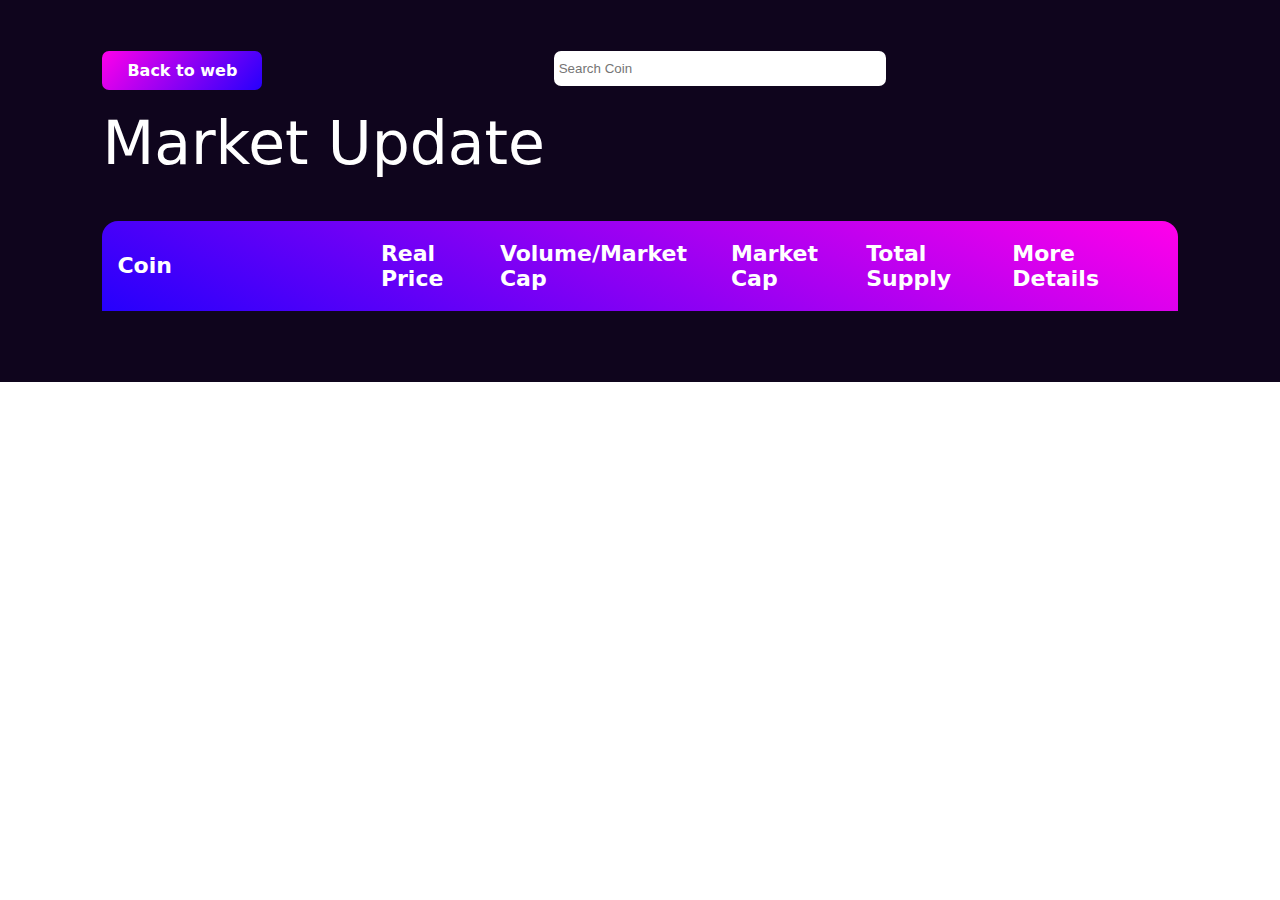
<file: moreCoin.html>
<!DOCTYPE html>
<html lang="en">

<head>
    <meta charset="UTF-8" />
    <meta name="viewport" content="width=device-width, initial-scale=1.0" />
    <title>Document</title>
    <link rel="stylesheet" href="style.css" />
    <link rel="ICON" type="image/png" href="./bitcoin.e146d46fb598ae0d8f43.png" />
</head>
<style>
    .search-button {
        text-align: center;

    }

    .search-button>input {
        width: 30%;
        padding: 10px 5px;
        border-radius: 7px;
        border: 0;
    }

    .search-button>a {
        padding: 10px 25px;
        font-weight: 600;
        color: white;
        background: linear-gradient(-50deg, #2600fc, #ff00ea);
        border: 0;
        border-radius: 7px;
        /* margin-left: 15px; */
        display: inline-block;
        cursor: pointer;
        float: left;
        text-decoration: none;
        transition: all 0.3s;
    }

    .search-button>a:hover {
        transform: scale(1.1);
        transition: all 0.3s;
    }

    @media screen and (max-width: 500px) {
        .search-button {
            display: flex;
            flex-direction: column;
        }

        .search-button>a {
            width: max-content;
            margin-bottom: 15px;
        }

        .search-button>input {
            width: 100%;
        }
    }
</style>

<body>
    <div class="market" id="market">
        <div class="search-button">
            <a href="./index.html">Back to web</a>
            <input type="text" name="text" placeholder="Search Coin" onkeyup="check()" id="search">
        </div>
        <h1 class="" style="margin-top: 2%">Market Update</h1>
        <div class="main-container">
            <div class="market-list ">
                <div class=" trade-detail" style="border-top-left-radius: 16px; border-top-right-radius: 16px;">
                    <p style="margin-right: 20%;">coin</p>
                    <p>real price</p>
                    <p>Volume/Market Cap</p>
                    <p>Market Cap</p>
                    <p>Total Supply</p>
                    <p>more details</p>
                </div>

                <div class="coinImg" style="color: white; display: grid;"></div>

            </div>
        </div>
    </div>

    <script>



        const url = 'https://crypto-update-live.p.rapidapi.com/top-currency/top_50_details';
        const options = {
            method: 'GET',
            headers: {
                'X-RapidAPI-Key': '3b33dec5e3msh6a58e505dac1f5fp1886c5jsn5f61d726674c',
                'X-RapidAPI-Host': 'crypto-update-live.p.rapidapi.com'
            }
        };

        const myfuns = async () => {
            try {
                const response = await fetch(url, options);
                const result = await response.json();
                // console.log(result?.['Top 50 Cryptocurrency Details']);

                var data = result?.['Top 50 Cryptocurrency Details'];
                console.log(data)
                // coinImg.innerHTML = 'me'
                let coinImg = document.querySelector('.coinImg')
                let tableData = ''
                data.map((item, index) => {
                    // coinImg.innerHTML = item.Coin
                    tableData += `<div class="trade-detail details nameOfCoin">
                    <p style="margin-right: 10%; display: flex;align-items: center;gap: 15px;" >
                        <img src=${item.Image} class="" alt="bitcoin" /> ${item.Coin}
                    </p>
                    <p><span class="bitcoin coinImg">${item.Price}</span></p>
                    <p class="reds bitcoinVol">${item?.['Volume/Market Cap']}</p>
                    <p class="bitcoin24">${item?.['Market Cap']}</p>
                    <p class="bitcoin24">${item?.['Total Supply']}</p>
                    <a class="wallet" href=${item.Link}>details</a>
                </div>`


                })
                coinImg.innerHTML = tableData;


            } catch (error) {
                console.error(error);
            }
        }
        myfuns()

        // console.log(myfuns)

        const check = () => {

            let filter = document.getElementById('search').value.toUpperCase()
            let nameOfCoin = document.getElementsByClassName('nameOfCoin')

            // console.log(nameOfCoin.value)

            for (var i = 0; i < nameOfCoin.length; i++) {
                let p = nameOfCoin[i].getElementsByTagName('p')[0]
                if (p) {
                    let textValue = p.textContent || p.innerHTML;
                    if (textValue.toUpperCase().indexOf(filter) > -1) {
                        nameOfCoin[i].style.display = '';
                    } else {
                        nameOfCoin[i].style.display = 'none';
                    }
                } else {
                    alert('no')
                }
            }
            // if (e === item.Coin) {
            //     alert('yes i found')
            // }
        }



    </script>
</body>

</html>
</file>
<file: style.css>
* {
    margin: 0;
    padding: 0;
    scroll-behavior: smooth;
}

.container {
    /* background: url(./background.png); */
    background-position: unset;
    background-repeat: no-repeat;
    background-size: cover;
    /* background-size: unset; */
    width: 100%;
    /* height: 100vh; */
    background: linear-gradient(0deg, #0f051d 30%, #130749 70%);
}

.container>nav {
    position: fixed;
    display: flex;
    align-items: center;
    justify-content: space-around;
    padding: 20px 0;
    background: #130749;
    width: 100%;
    z-index: 99;
}

.wallet {
    padding: 4px 18px 6px 18px;
    color: white;
    background: transparent;
    cursor: pointer;
    border: 1px solid #fff;
    border-radius: 20px;
    font-family: system-ui;
    font-size: 19px;
    font-weight: 600;
    cursor: pointer;
    transition: all 0.3s;
}

.wallet:hover {
    color: #f0a147;
    transition: all 0.5s;
    border-color: #f0a147;
}

nav>ul>a {
    color: #f0a147;
    /* color: #fff; */
    text-decoration: none;
    margin-left: 10px;
    text-transform: uppercase;
    font-weight: 900;
    font-size: 30px;
    font-family: math;
}

nav>ul {
    display: flex;
    align-items: center;
}

nav>ul>li {
    color: #eeebe5;
    list-style: none;
    margin-right: 30px;
    /* font-family: Verdana, Geneva, Tahoma, sans-serif; */
    font-family: system-ui;
    font-size: 19px;
    font-weight: 600;
    cursor: pointer;
    position: relative;
    transition: all 0.3s;
    /* padding-bottom: 7px; */
}

li::after {
    content: '';
    position: absolute;
    bottom: -5px;
    left: 0;
    width: 0%;
    height: 2px;
    background: #f0a147;
    transition: all 0.5s;
}

li:hover::after {
    width: 100%;
    transition: all 0.5s;
}

li:hover {
    color: #f7ae5b;
    transition: all 0.5s;
}

.text {
    color: #fff;
    padding: 170px 0 0 0;
    font-family: system-ui, -apple-system, BlinkMacSystemFont, 'Segoe UI', Roboto, Oxygen, Ubuntu, Cantarell, 'Open Sans', 'Helvetica Neue', sans-serif;
}

.text>h1 {
    font-size: 5.2rem;
    letter-spacing: 1.2px;
    text-align: center;
}

.text>h1>span {
    /* color: #f0a147; */
    -webkit-background-clip: text;
    background-image: linear-gradient(25deg, #2600fc, #ff00ea);
    /* background-image: linear-gradient(25deg, #2600fc, #9139f7); */
    color: transparent;

}

.crypto-rate {
    margin-top: 5%;
    padding: 0 70px;
    display: flex;
    text-align: center;
    justify-content: space-evenly;
}

.rate-box {
    display: flex;
    flex-direction: column;
    align-items: center;
    text-align: center;

    border-radius: 10px;
}

.rate-box>img {
    width: 90px;
}

.rate-box>p {
    font-size: 28px;
    font-weight: 600;
    text-transform: capitalize;
    color: white;
    font-family: system-ui;
}

/* .rate-box>p>span {
        color: red;
    } */
#percentplus {
    color: green;
}

#percent {
    color: red;
}

.market {
    font-family: system-ui;
    padding: 4% 8%;
    background: #0f051d;
}

.market>h1 {
    font-size: 60px;
    color: #fff;
    font-weight: 500;
    margin: 10% 0 4% 0;
}

.market .market-list .trade-detail {
    display: flex;
    justify-content: space-between;
    align-items: center;
    cursor: pointer;
    /* background: linear-gradient(25deg, #2600fc, #9139f7); */
    background: linear-gradient(25deg, #2600fc, #ff00ea);
    padding: 20px 15px;

}

::-webkit-scrollbar {
    height: 17px;
    background-color: black;
    border: 3px solid black;
}

::-webkit-scrollbar-thumb {
    background-color: rgb(51, 50, 50);
    border: 3px solid black;
}

.trade-detail::-webkit-scrollbar-thumb {
    /* border: 2px solid #ffffff; */
    border: 2px 10px;
}


.market .market-list .trade-detail>p {
    color: #fff;
    font-family: system-ui;
    font-size: 22px;
    font-weight: 600;
    text-transform: capitalize;
    /* border-top-left-radius: 20px;
        border-top-right-radius: 20px; */
}

.market .market-list .trade-detail>p>img {
    width: 50px;
}

.details {
    background: #0f051d !important;
    border-bottom: 1px solid white;
    transition: all 0.3s;
}

.details:hover {
    background: linear-gradient(25deg, #2600fc25, #9239f72a) !important;
    transition: all 0.5s;
}

.details:hover>button {
    -webkit-background-clip: text;
    color: transparent;
    /* background-image: linear-gradient(25deg, #3c1bf8, #9f52f7); */
    background-image: linear-gradient(50deg, #2600fc, #ff00ea);
    /* -webkit-border-image: border; */
    border-color: #2600fc #ff00ea;
}

.why {
    font-size: 70px !important;
    color: white;
    text-align: center;
}

.why>span {
    color: transparent;
    -webkit-background-clip: text;
    background-image: linear-gradient(50deg, #2600fc, #ff00ea);
}

.why-choose {
    display: grid;
    grid-template-columns: repeat(3, 1fr);
    padding-top: 50px;
    gap: 50px;
}

.why-choose-left {
    display: flex;
    flex-direction: column;
    gap: 30px;
}

.left-details-one {
    background: linear-gradient(25deg, #3e095e, #1d0977);
    border-radius: 12px;
    display: flex;
    gap: 30px;
    padding: 25px;
    border: 1px solid #524f4f;
}

.left-details-one>img {
    height: 40px;
    padding: 10px;
    border-radius: 20px;
    background: linear-gradient(50deg, #2600fc, #ff00ea);
}

.one-detail>b {
    font-size: 25px;
    color: #fff;

}

.one-detail>p {
    font-size: 19px;
    color: #fff;
    letter-spacing: 1px;
    font-weight: 400;
}

.why-choose-mid {
    display: flex;
    align-items: center;
    justify-content: center;
}

.why-choose-mid>img {
    height: 250px;
}

.linkdin {
    text-align: center;
}

.main {
    padding: 20px 25px;
    font-size: 21px;
    font-weight: 600;
    background: linear-gradient(50deg, #2600fc, #ff00ea);
    color: #fff;
    border: 0;
    border-radius: 30px;
    cursor: pointer;
    text-align: center;
    text-transform: capitalize;
}

/* more coin button */
.more-coins {
    text-align: center;

}

.more-coins>a {
    background: linear-gradient(50deg, #2600fc, #ff00ea);
    color: white;
    padding: 10px 25px;
    border-radius: 8px;
    border: 0;
    cursor: pointer;
    font-size: 16px;
    font-weight: 600;
    transition: all 0.3s;
    display: inline-block;
    text-decoration: none;
}

.more-coins>a:hover {
    transform: scale(1.1);
    transition: all 0.3s;
}


/* animation on website */

.section {
    transform: translateY(50px);
    transition: all 0.5s;
    opacity: 0;
}

.active {
    transform: translateY(0px);
    opacity: 1;
    transition: all 0.5s;
}

.links-icon {
    color: white;
    display: flex;
    align-items: center;
    justify-content: center;
    gap: 35px;
    transition: all 0.5s;
    padding: 80px 0 20px 0;
    font-size: 39px;
}

.links-icon>a {
    color: white;
    /* width: 139px; */
}

.links-icon>a:hover {
    background: linear-gradient(25deg, #2600fc, #ff00ea);
    -webkit-background-clip: text;
    color: transparent;
    transition: all 0.5s;
    /* font-size: 38.5px; */
}

.market-list {
    overflow-x: auto;
    height: auto;
    width: auto;
    padding-block-end: 20px;
    overflow-y: hidden;
}

@media screen and (max-width: 950px) {
    .why-choose {
        grid-template-columns: repeat(1, 1fr);
    }

    .text>h1 {
        font-size: 4.5rem;
    }
}

@media screen and (max-width: 800px) {
    .menu {
        flex-direction: column;
        position: absolute;
        right: 0;
        top: 0;
        gap: 20px;
        align-items: start;
        background: black;
        width: 60%;
        height: 900%;
        justify-content: center;
        padding-left: 21px;
        transform: translatex(100%);
        transition: all 0.5s;
    }

    .header-button {
        display: block !important;
    }

    .text>h1 {
        font-size: 3rem;
    }

    .crypto-rate {
        margin-top: 10%;
        flex-wrap: wrap;
    }

    .rate-box>img {
        width: 70px;
    }

    .market .market-list .trade-detail {
        width: 1075px;
    }
}


@media screen and (max-width: 500px) {
    .text>h1 {
        font-size: 2rem;
    }

    .crypto-rate {
        padding: 10% 0 0 0;
        flex-wrap: wrap;
    }


    .rate-box>img {
        width: 50px;
    }

    .rate-box>p {
        font-size: 20px;
    }

    .market>h1 {
        font-size: 40px;
        font-weight: 700;
    }

    .why {
        font-size: 50px !important;
    }

    .main {
        font-size: 15px;
        padding: 16px 21px;
    }

    nav>ul>a {
        font-size: 22px;
    }

    .wallet {
        font-size: 15px;
        padding: 3px 15px 5px 15px;
        margin-right: 45px;
    }

    .market .market-list .trade-detail>p {
        font-size: 19px;
    }

    .market .market-list .trade-detail>p>img {
        width: 40px;
    }

    .left-details-one>img {
        height: 31px;
    }

    .left-details-one {
        gap: 15px;
    }

    .one-detail>b {
        font-size: 21px;
    }

    .one-detail>p {
        font-size: 17px;
    }


}


.header-button {
    position: absolute;
    background: none;
    width: 27px;
    height: 18px;
    border: 0;
    outline: 0;
    cursor: pointer;
    z-index: 99;
    display: none;
    right: 4%;
}

.menu-visible {
    transform: translatex(0%);
    transition: all 0.5s;
}

.line {
    height: 2px;
    width: 100%;
    background: white;
    /* position: relative; */
}


.header-button::after {
    content: '';
    position: absolute;
    height: 2px;
    width: 100%;
    background: white;
    left: 0;
    bottom: 0;
    transition: all 0.5s;
    display: block
        /* transform: rotate(45deg) translate(-6px, -5px); */
}

.header-button::before {
    content: '';
    position: absolute;
    display: block;
    height: 2px;
    width: 100%;
    background: white;
    left: 0;
    top: 0;
    transition: all 0.5s;
    /* transform: rotate(-45deg) translate(-6px, 5px); */
}

.active-button {
    position: fixed !important;
    right: 4% !important;
}

.active-button .line {
    opacity: 0;
}

.active-button::after {
    transform: rotate(45deg) translate(-6px, -5px);
}

.active-button::before {
    transform: rotate(-45deg) translate(-6px, 5px);
}

nav>ul>li>a {
    text-decoration: none;
    color: white;
}

.reds {
    color: red !important;
}

.greens {
    color: green !important;
}
</file>
